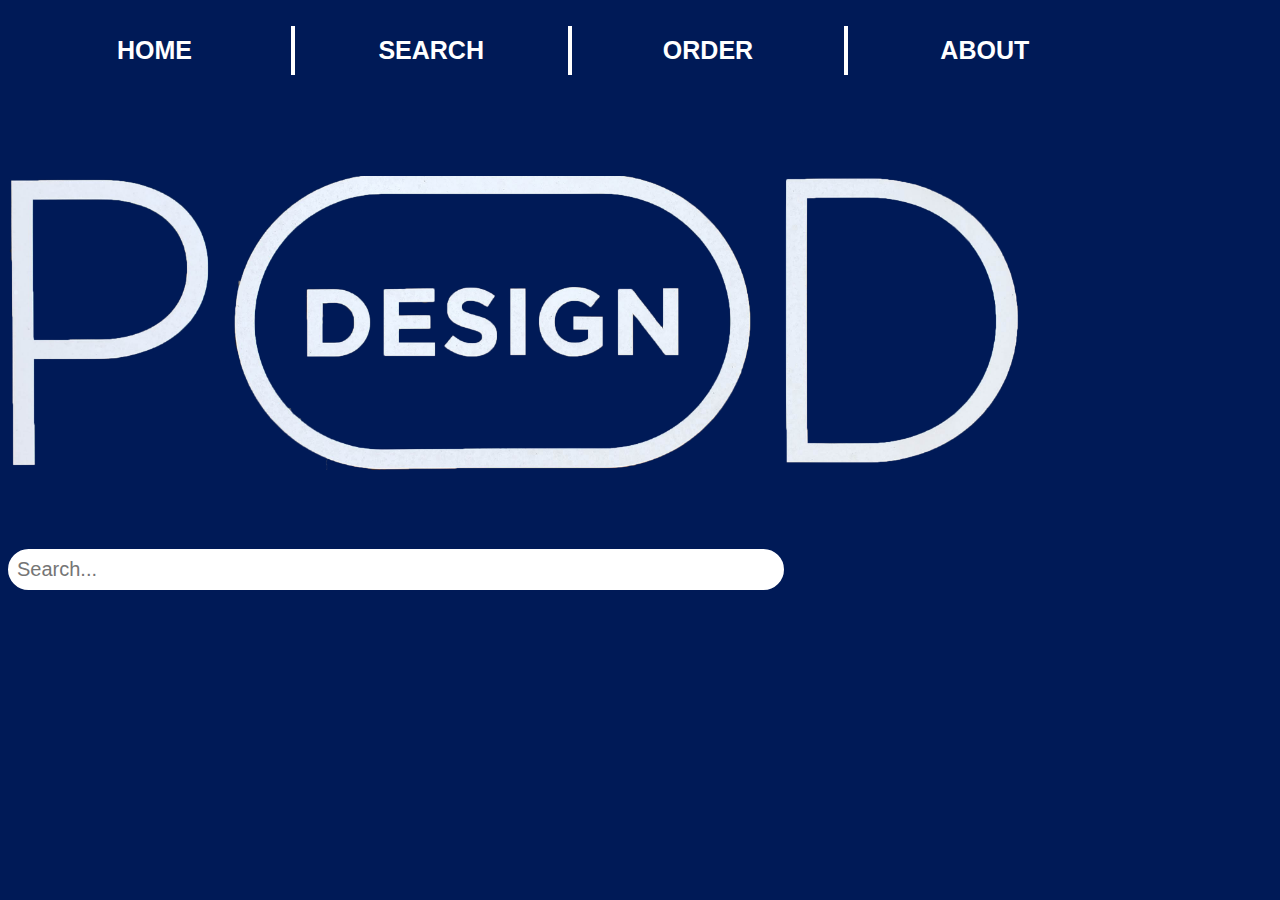
<file: index.html>
<!doctype html>
<html>
<head>
<meta charset="utf-8">
<title>Design POD Home</title>
<link href="css/styles.css" rel="stylesheet" type="text/css">
</head>
<body>
<header>
  <ul id="navigation">
    <li><a id="home" href="index.html">HOME</a></li>
    <li><a id="search" href="search.php">SEARCH</a></li>
    <li><a id="order" href="order.html">ORDER</a></li>
    <li><a id="about" href="about.html">ABOUT</a></li>
  </ul>
</header>
<img id="PODLogo" src="images/PODLogo.png" alt="PODLogo"/>
<form action="search.php" method="POST">
  <input type="text" name="query" placeholder="Search..." value="" maxlength = "25" autocomplete="off"/>
</form>
</body>
</html>
</file>
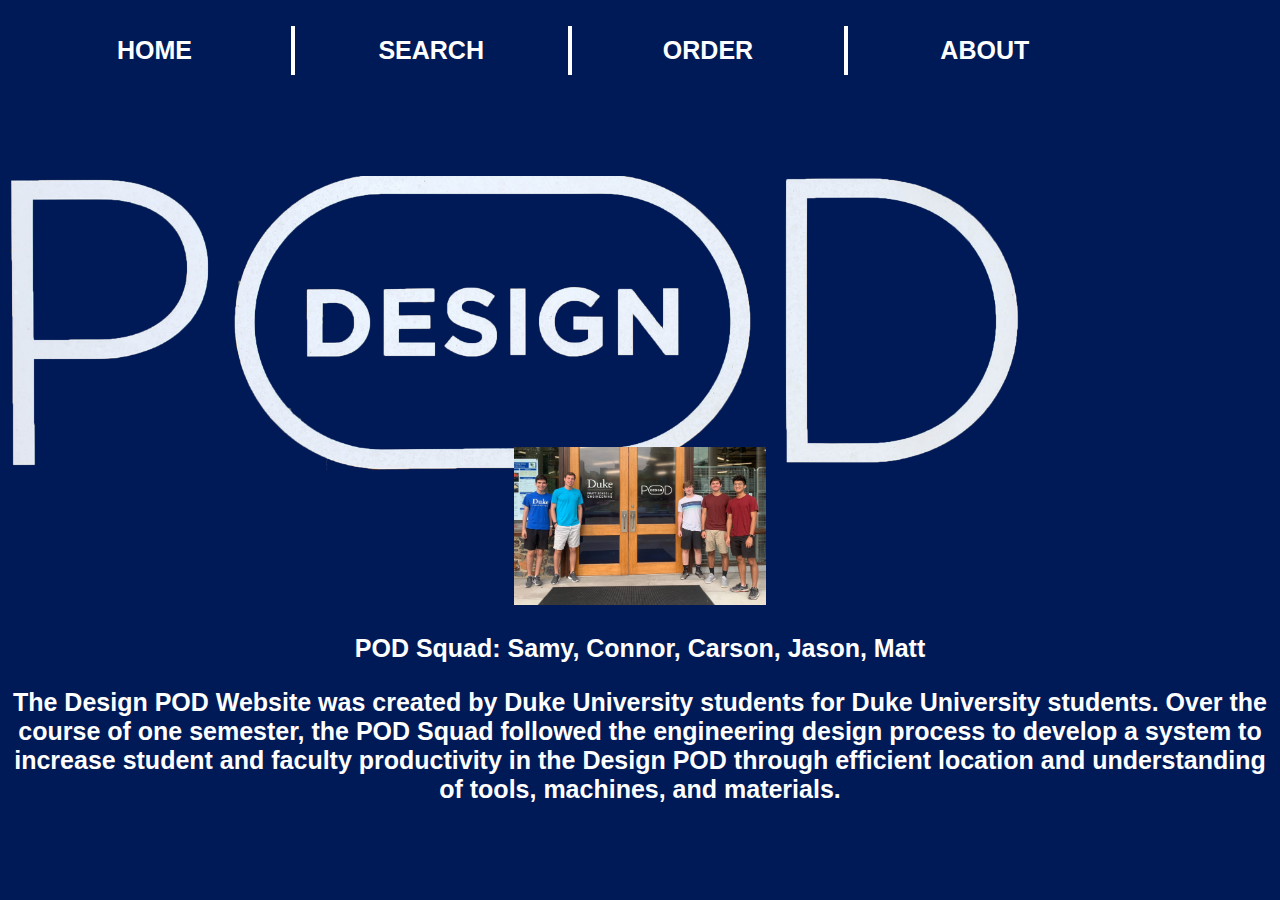
<file: about.html>
<!doctype html>
<html>
<head>
<meta charset="utf-8">
<title>Design POD Home</title>
<link href="/css/styles.css" rel="stylesheet" type="text/css">
</head>
<body>
<header>
  <ul id="navigation">
    <li><a id="home" href="index.html">HOME</a></li>
    <li><a id="search" href="search.php">SEARCH</a></li>
    <li><a id="order" href="order.html">ORDER</a></li>
    <li><a id="about" href="about.html">ABOUT</a></li>
  </ul>
</header>
<img id="PODLogo" src="/images/PODLogo.png" alt="PODLogo"/> <br>
<img id="PODSquad" src="/images/PODSquad.jpeg" alt="PODSquad"/>
<p>POD Squad: Samy, Connor, Carson, Jason, Matt</p>
<p>The Design POD Website was created by Duke University students for Duke University students. Over the course of one semester, the POD Squad followed the engineering design process to develop a system to increase student and faculty productivity in the Design POD through efficient location and understanding of tools, machines, and materials. </p>
</body>
</html>
</file>
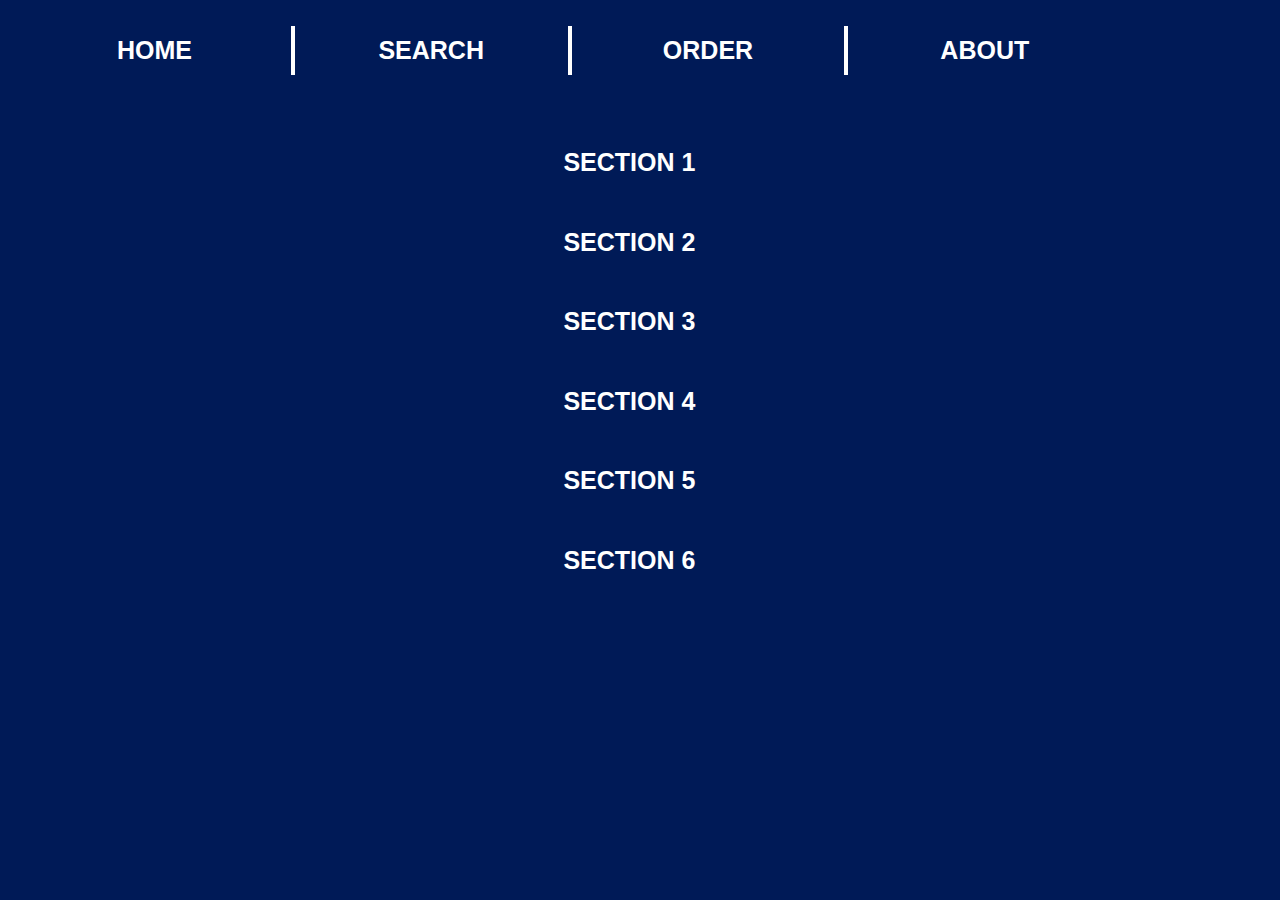
<file: order.html>
<!doctype html>
<html>
<head>
<meta charset="utf-8">
<title>Design POD Order</title>
<link href="/css/styles.css" rel="stylesheet" type="text/css">
</head>
<body>
<header>
  <ul id="navigation">
    <li><a id="home" href="index.html">HOME</a></li>
    <li><a id="search" href="search.php">SEARCH</a></li>
    <li><a id="order" href="order.html">ORDER</a></li>
    <li><a id="about" href="about.html">ABOUT</a></li>
  </ul>
</header>
<ul id="sections">
  <li><a id="s1" href="https://docs.google.com/forms/d/e/1FAIpQLSc67Lf0zhY_YImZZz25CGxLoTr3PdH-IwPQOzQ8LZtZFaHHJg/viewform" target="_blank">SECTION 1</a></li>
  <li><a id="s2" href="https://docs.google.com/forms/d/e/1FAIpQLSdYbV6HAek9xYcrotzJep8fFmy1yIqxgiaSYDzbF2Z7hfZu5Q/viewform" target="_blank">SECTION 2</a></li>
  <li><a id="s3" href="https://docs.google.com/forms/d/e/1FAIpQLSdLT7OUKxZZ3ESwtLsOb1WUTPieZu_2rJw8QacBMm7x6xwRvg/viewform" target="_blank">SECTION 3</a></li>
  <li><a id="s4" href="https://docs.google.com/forms/d/e/1FAIpQLSfe0cN1yNz-FYfZdjEnBP8kh1rR-cgZES2ev8yN2JnbjRNGWg/viewform" target="_blank">SECTION 4</a></li>
  <li><a id="s5" href="https://docs.google.com/forms/d/e/1FAIpQLSei_OUHQdcTAYQDF2i8fc-YWEZMZx-7e6zYr_2xOtQiS5lO8w/viewform" target="_blank">SECTION 5</a></li>
  <li><a id="s6" href="https://docs.google.com/forms/d/e/1FAIpQLSfbfpC0axE8n3X0wwTXCxvCsyDvW3RIsxLVNpajq3fbwkFHRQ/viewform" target="_blank">SECTION 6</a></li>
</ul>
</body>
</html>
</file>
<file: css/styles.css>
@charset "utf-8";
#navigation {
  width: 100%;
  background-color: #001A57;
  overflow: auto;
  list-style-type: none;
  padding: 10px;
}
#home, #search, #order, #about {
  float: left;
  color: #ffffff;
  text-decoration: none;
  font-size: 25px;
  padding: 10px;
  font-family: 'Gill Sans', 'Gill Sans MT', 'Myriad Pro', 'DejaVu Sans Condensed', Helvetica, Arial, 'sans-serif';
  font-weight: bold;
  width: 20%;
  text-align: center;
}
#home, #search, #order {
  border-right: 4px solid #ffffff;
}
a:hover {
  background-color: #002376;
}
body {
  background-color: #001A57;
  overflow: hidden;
}
#PODLogo {
  width: 80%;
  padding-top: 75px;
  padding-bottom: 75px;
}
input[type=text] {
  magin-top: 5%;
  width: 60%;
  font-size: 20px;
  color: #000000;
  border-radius: 30px;
  padding: 5px;
  border: 4px solid #ffffff;
}
table {
  margin-top: 1.5%;
  margin-left: 10%;
  width: 80%;
  font-family: 'Gill Sans', 'Gill Sans MT', 'Myriad Pro', 'DejaVu Sans Condensed', Helvetica, Arial, 'sans-serif';
}
table, th, tr, td {
  border: 4px solid #ffffff;
  font-size: 25px;
  color: #ffffff;
  font-family: 'Gill Sans', 'Gill Sans MT', 'Myriad Pro', 'DejaVu Sans Condensed', Helvetica, Arial, 'sans-serif';
  border-collapse: collapse;
  text-align: center;
}
#sections {
  width: 100%;
  background-color: #001A57;
  list-style-type: none;
  margin-left: -1%;
  margin-top: 3%;
}
#s1, #s2, #s3, #s4, #s5, #s6 {
  float: left;
  width: 90%;
  color: #ffffff;
  text-decoration: none;
  font-size: 25px;
  font-family: 'Gill Sans', 'Gill Sans MT', 'Myriad Pro', 'DejaVu Sans Condensed', Helvetica, Arial, 'sans-serif';
  font-weight: bold;
  text-align: center;
  padding: 2%;
  overflow: hidden;
}
#PODSquad {
  width: 20%;
  margin-left: 40%;
  margin-top: -8%;
}
p {
  color: #ffffff;
  font-size: 25px;
  font-family: 'Gill Sans', 'Gill Sans MT', 'Myriad Pro', 'DejaVu Sans Condensed', Helvetica, Arial, 'sans-serif';
  font-weight: bold;
  text-align: center;
  overflow: hidden;
}
#searchform
{
	padding-bottom: 20px;
}
.searchresults
{
	margin-top: 5%;
}


@media only screen and (max-width: 1200px) {
  #home, #search, #order, #about {
    float: none;
    display: block;
    width: 90%;
    text-align: center;
    border-right: none;
    overflow: hidden;
  }
  ul {
    width: 100%;
    background-color: #001A57;
    overflow: hidden;
    list-style-type: none;
    margin: 0;
    padding: 0;
  }
  #sections {
    margin-left: 8%;
  }
}
@media only screen and (min-width: 1300px) {
  #navigation {
    width: 100%;
    background-color: #001A57;
    overflow: auto;
    margin-left: 8.5%;
    list-style-type: none;
    padding: 10px;
  }
}
</file>
